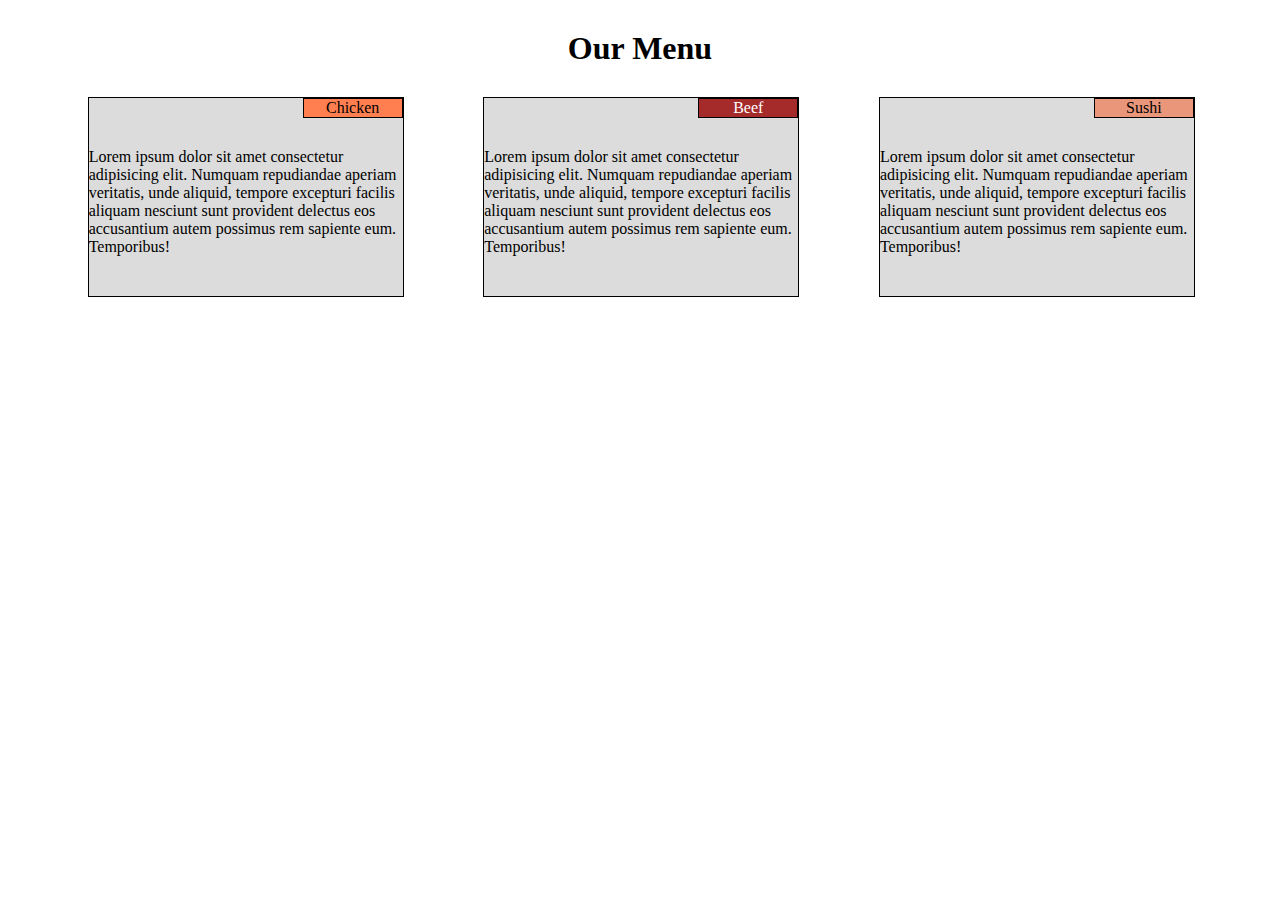
<file: assignments/index.html>
<!DOCTYPE html>
<html lang="en">
  <head>
    <meta charset="UTF-8" />
    <meta http-equiv="X-UA-Compatible" content="IE=edge" />
    <meta name="viewport" content="width=device-width, initial-scale=1.0" />
    <link rel="stylesheet" href="style.css" />
    <title>Assignment!</title>
  </head>

  <body>
    <h1>Our Menu</h1>

    <div id="c">
      <section class="one">
        <p class="chicken">Chicken</p>
        Lorem ipsum dolor sit amet consectetur adipisicing elit. Numquam
        repudiandae aperiam veritatis, unde aliquid, tempore excepturi facilis
        aliquam nesciunt sunt provident delectus eos accusantium autem possimus
        rem sapiente eum. Temporibus!
      </section>
      <section class="two">
        <p class="beed">Beef</p>
        Lorem ipsum dolor sit amet consectetur adipisicing elit. Numquam
        repudiandae aperiam veritatis, unde aliquid, tempore excepturi facilis
        aliquam nesciunt sunt provident delectus eos accusantium autem possimus
        rem sapiente eum. Temporibus!
      </section>
      <section class="three">
        <p class="sushi">Sushi</p>
        Lorem ipsum dolor sit amet consectetur adipisicing elit. Numquam
        repudiandae aperiam veritatis, unde aliquid, tempore excepturi facilis
        aliquam nesciunt sunt provident delectus eos accusantium autem possimus
        rem sapiente eum. Temporibus!
      </section>
    </div>
  </body>
</html>
</file>
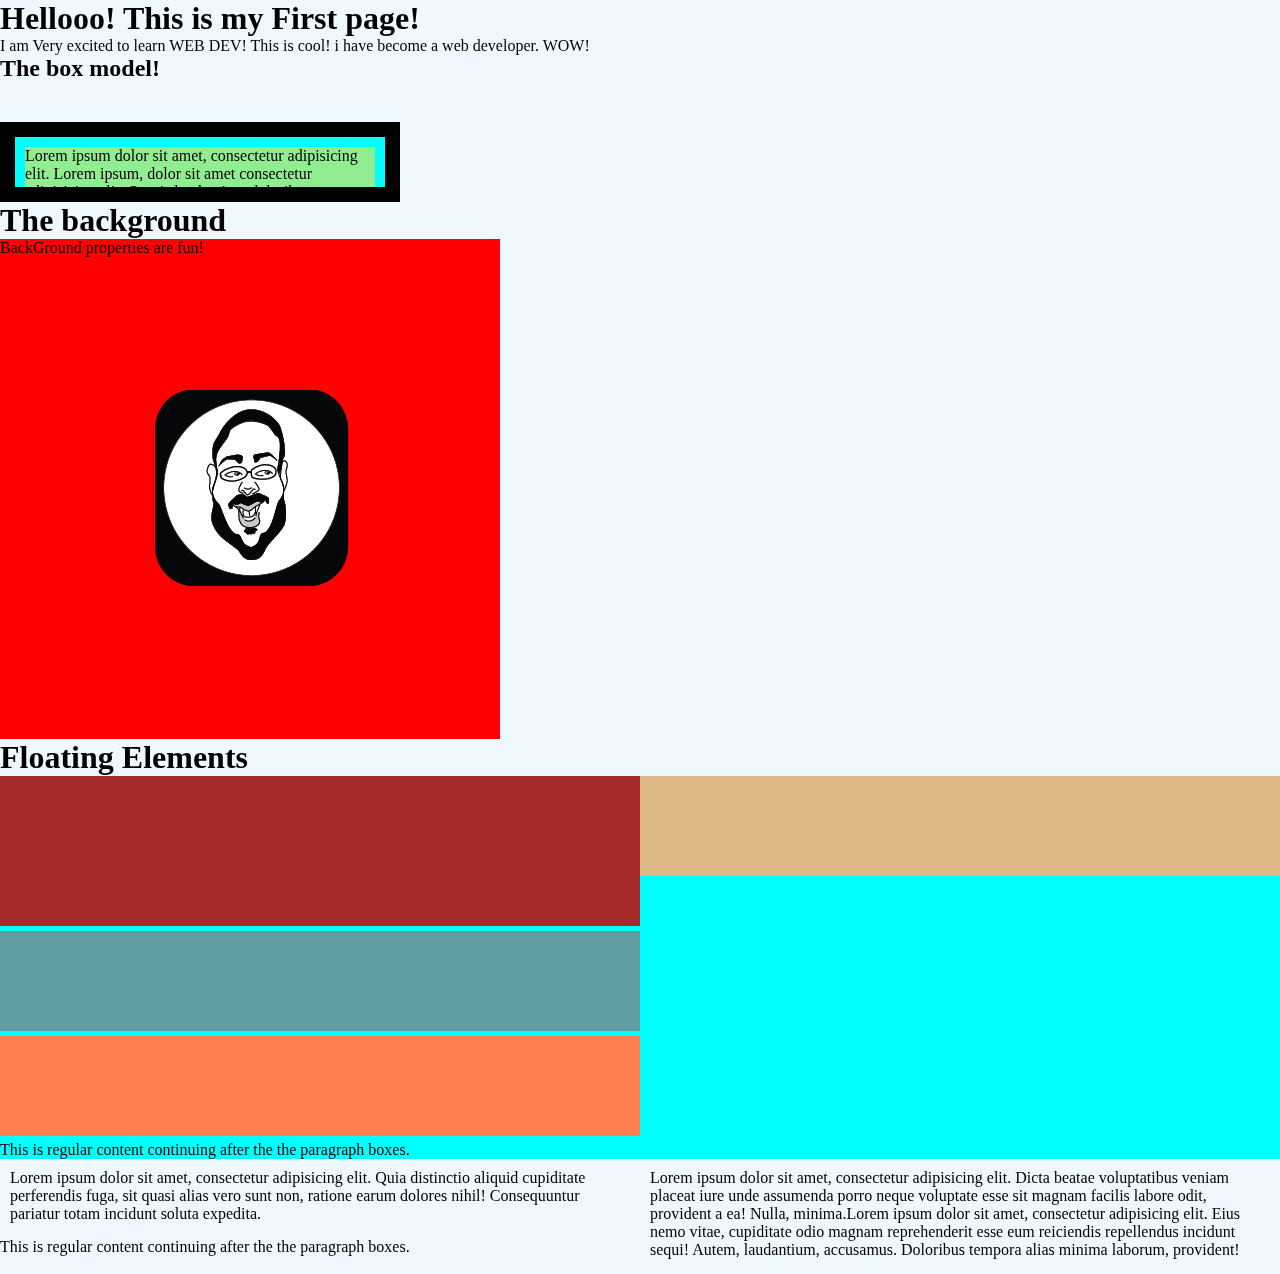
<file: site/index.html>
<!DOCTYPE html>
<html lang="en">
<head>
    <meta charset="UTF-8">
    <meta http-equiv="X-UA-Compatible" content="IE=edge">
    <meta name="viewport" content="width=device-width, initial-scale=1.0">
    <link rel="stylesheet" href="style.css">
    <title>Hello Coursera</title>
</head>
<body>
    <h1>Hellooo! This is my First page!</h1>
    I am Very excited to learn WEB DEV! This is cool!
    i have become a web developer. WOW!

    <h2>The box model!</h2>
    <div id="box">
        <div id="content">Lorem ipsum dolor sit amet, consectetur adipisicing elit. Lorem ipsum, dolor sit amet consectetur adipisicing elit. Omnis laudantium doloribus et molestias eos in unde enim placeat quas, quam cum cupiditate deleniti tempora fuga dicta reiciendis nemo maxime voluptatem! </div>
    </div>

    <h1>The background</h1>
    <div id="bg">BackGround properties are fun!</div>

    <h1>Floating Elements</h1>

    <div class="floating">
    <p id="p1"></p>
    <p id="p2"></p>
    <p id="p3"></p>
    <p id="p4"></p>
    <section>This is regular content continuing after the the paragraph boxes.</section>
    </div>

    <div class = "two_col">
        <p id="p5">Lorem ipsum dolor sit amet, consectetur adipisicing elit. Quia distinctio aliquid cupiditate perferendis fuga, sit quasi alias vero sunt non, ratione earum dolores nihil! Consequuntur pariatur totam incidunt soluta expedita.</p>
        <p id="p6">Lorem ipsum dolor sit amet, consectetur adipisicing elit. Dicta beatae voluptatibus veniam placeat iure unde assumenda porro neque voluptate esse sit magnam facilis labore odit, provident a ea! Nulla, minima.Lorem ipsum dolor sit amet, consectetur adipisicing elit. Eius nemo vitae, cupiditate odio magnam reprehenderit esse eum reiciendis repellendus incidunt sequi! Autem, laudantium, accusamus. Doloribus tempora alias minima laborum, provident!</p>
        <section>This is regular content continuing after the the paragraph boxes.</section>
    </div>

   



</body>
</html>
</file>
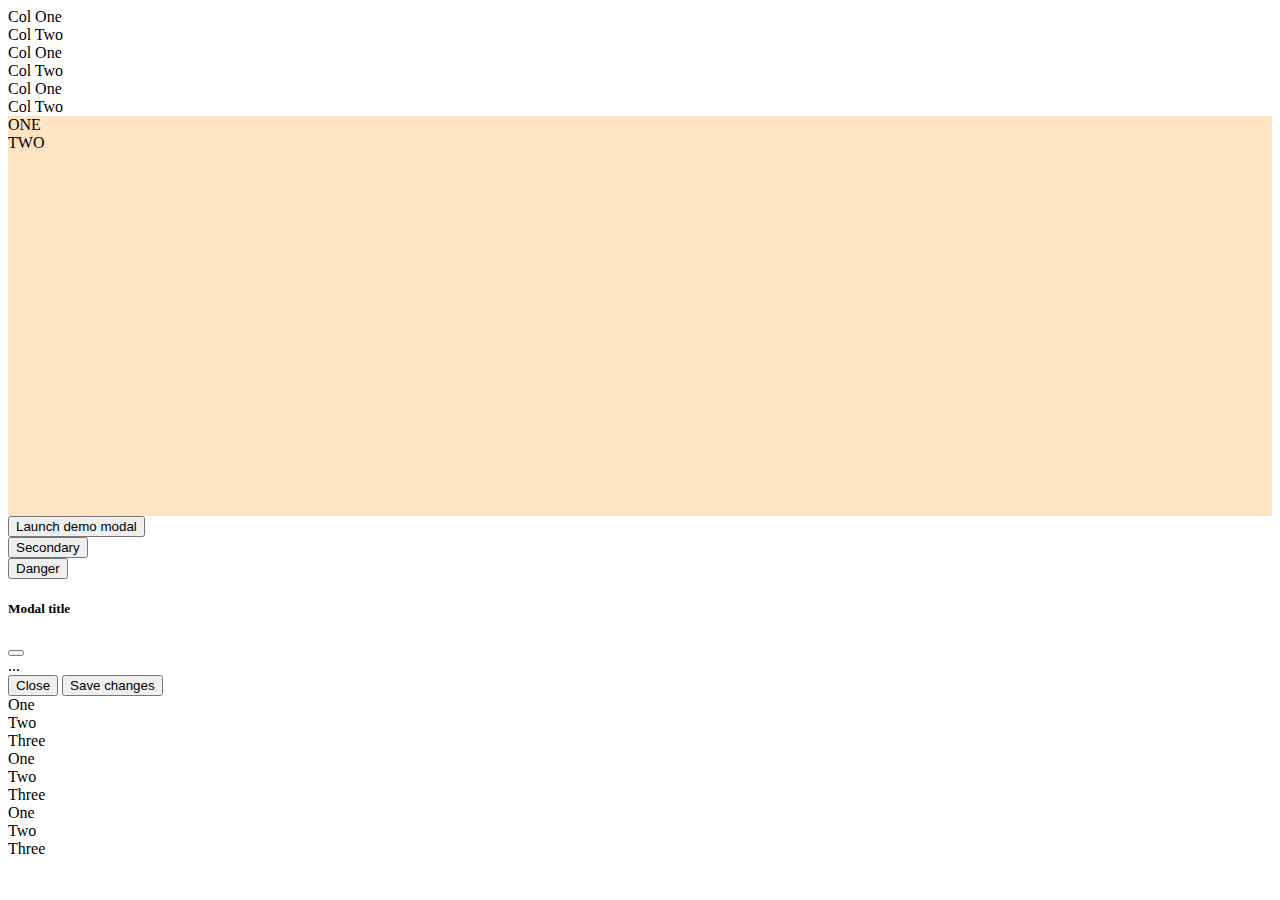
<file: site/bootstrap.html>
<!DOCTYPE html>
<html lang="en">
  <head>
    <meta charset="UTF-8" />
    <meta http-equiv="X-UA-Compatible" content="IE=edge" />
    <meta name="viewport" content="width=device-width, initial-scale=1.0" />
    <title>Bootstrap Starter Page</title>
    <link
      href="https://cdn.jsdelivr.net/npm/bootstrap@5.0.2/dist/css/bootstrap.min.css"
      rel="stylesheet"
      integrity="sha384-EVSTQN3/azprG1Anm3QDgpJLIm9Nao0Yz1ztcQTwFspd3yD65VohhpuuCOmLASjC"
      crossorigin="anonymous"
    />
  </head>
  <body>
    <style>
      .my-custom-row {
        background-color: bisque;
        height: 400px;
      }
    </style>

    <div class="container">
      <div class="row">
        <div class="col-sm-12 col-md-6 col-lg-2">Col One</div>
        <div class="col-sm-12 col-md-6 col-lg-8">Col Two</div>
      </div>

      <div class="row">
        <div class="col-sm-6 order-sm-2">Col One</div>
        <div class="col-sm-6 order-sm-1">Col Two</div>
      </div>

      <div class="row">
        <div class="col-sm-4 offset-2">Col One</div>
        <div class="col-sm-4 offset-1">Col Two</div>
      </div>

      <div
        class="row my-custom-row justify-content-center align-items-center gx-5"
      >
        <div class="col-sm-4"><div class="p-3 border bg-light">ONE</div></div>
        <div class="col-sm-4"><div class="p-3 border bg-light">TWO</div></div>
      </div>

      <div class="row">
        <div class="col">
          <!-- Button trigger modal -->
          <button
            type="button"
            class="btn btn-primary"
            data-bs-toggle="modal"
            data-bs-target="#exampleModal"
          >
            Launch demo modal
          </button>
        </div>
        <div class="col">
          <button type="button" class="btn btn-secondary">Secondary</button>
        </div>
        <div class="col">
          <button type="button" class="btn btn-danger">Danger</button>
        </div>
      </div>
    </div>

    <!-- Modal -->
    <div
      class="modal fade"
      id="exampleModal"
      tabindex="-1"
      aria-labelledby="exampleModalLabel"
      aria-hidden="true"
    >
      <div class="modal-dialog">
        <div class="modal-content">
          <div class="modal-header">
            <h5 class="modal-title" id="exampleModalLabel">Modal title</h5>
            <button
              type="button"
              class="btn-close"
              data-bs-dismiss="modal"
              aria-label="Close"
            ></button>
          </div>
          <div class="modal-body">...</div>
          <div class="modal-footer">
            <button
              type="button"
              class="btn btn-secondary"
              data-bs-dismiss="modal"
            >
              Close
            </button>
            <button type="button" class="btn btn-primary">Save changes</button>
          </div>
        </div>
      </div>
    </div>

    <div class="container-fluid">
      <div class="row border bg-danger">
        <div class="col-md-4 col-sm-6">One</div>
        <div class="col-md-4 col-sm-6">Two</div>
        <div class="col-md-4 col-sm-6">Three</div>
      </div>

      <div class="row border bg-danger">
        <div class="col-md-4 col-sm-6">One</div>
        <div class="col-md-4 col-sm-6">Two</div>
        <div class="col-md-4 col-sm-6">Three</div>
      </div>

      <div class="row border bg-danger">
        <div class="col-xs-6">One</div>
        <div class="col-xs-6">Two</div>
        <div class="col-xs-6">Three</div>
      </div>
    </div>

    <script
      src="https://cdn.jsdelivr.net/npm/bootstrap@5.0.2/dist/js/bootstrap.bundle.min.js"
      integrity="sha384-MrcW6ZMFYlzcLA8Nl+NtUVF0sA7MsXsP1UyJoMp4YLEuNSfAP+JcXn/tWtIaxVXM"
      crossorigin="anonymous"
    ></script>
  </body>
</html>
</file>
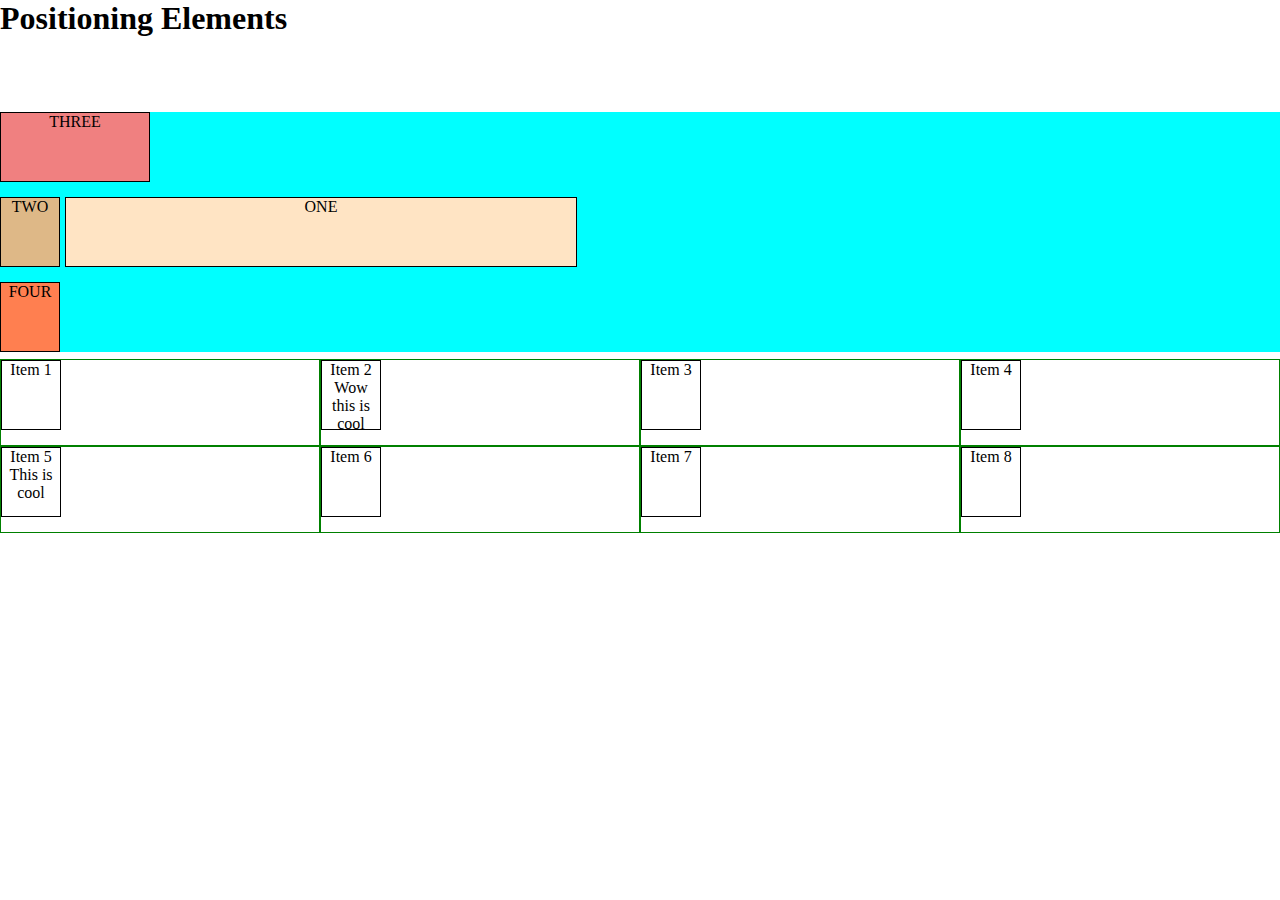
<file: site/positioning.html>
<!DOCTYPE html>
<html lang="en">
<head>
    <meta charset="UTF-8">
    <meta http-equiv="X-UA-Compatible" content="IE=edge">
    <meta name="viewport" content="width=device-width, initial-scale=1.0">
    <title>Positioning</title>
    <style>
        * {
          box-sizing: border-box;
          margin: 0;
          padding: 0;
        }
        h1 {
          margin-bottom: 15px;
        }
        
        #container {
          background-color: #00FFFF;
          position: relative;
          top: 60px;
          
        }
        p {
          width: 60px;
          height: 70px;
          border: 1px solid black;
          margin-bottom: 15px;
          text-align: center;
          
        }
        #p1 {
          background-color: #A52A2A;
          position: relative;
          top: 85px;
          left: 65px;
        }
        #p2 {
          background-color: #DEB887;
        }
        #p3 {
          background-color: #5F9EA0;
          position: absolute;
          top:0;
          left: 0;
        }
        #p4 {
          background-color: #FF7F50;
        }

        .row{
          width: 100%;
        }
        
        

  /********** Large devices only **********/     
  @media (min-width: 1200px) {

    #p1{
            background-color: bisque;
            width: 40%;
          }

          #p3{
            background-color: lightcoral;
            width: 150px;
          }

  .col-lg-1, .col-lg-2, .col-lg-3, .col-lg-4, .col-lg-5, .col-lg-6, .col-lg-7, .col-lg-8, .col-lg-9, .col-lg-10, .col-lg-11, .col-lg-12 {
    float: left;
    border: 1px solid green;
  }
  /* For 12 col design: 100% / 12 = 8 */
  .col-lg-1 {
    width: 8.33%;
  }
  /* 100% / 12 * 2 = 16 */
  .col-lg-2 {
    width: 16.66%;
  }
  .col-lg-3 {
    width: 25%;
  }
  .col-lg-4 {
    width: 33.33%;
  }
  .col-lg-5 {
    width: 41.66%;
  }
  .col-lg-6 {
    width: 50%;
  }
  .col-lg-7 {
    width: 58.33%;
  }
  .col-lg-8 {
    width: 66.66%;
  }
  .col-lg-9 {
    width: 74.99%;
  }
  .col-lg-10 {
    width: 83.33%;
  }
  .col-lg-11 {
    width: 91.66%;
  }
  .col-lg-12 {
    width: 100%;
  }
}


/********** Medium devices only **********/
@media (min-width: 992px) and (max-width: 1199px){
          #p1{
            background-color:chocolate;
            width: 30%;
          }
          #p3{
            background-color: red;
            width: 100px;
          }
        

  .col-md-1, .col-md-2, .col-md-3, .col-md-4, .col-md-5, .col-md-6, .col-md-7, .col-md-8, .col-md-9, .col-md-10, .col-md-11, .col-md-12 {
    float: left;
    border: 1px solid green;
  }
  .col-md-1 {
    width: 8.33%;
  }
  .col-md-2 {
    width: 16.66%;
  }
  .col-md-3 {
    width: 25%;
  }
  .col-md-4 {
    width: 33.33%;
  }
  .col-md-5 {
    width: 41.66%;
  }
  .col-md-6 {
    width: 50%;
  }
  .col-md-7 {
    width: 58.33%;
  }
  .col-md-8 {
    width: 66.66%;
  }
  .col-md-9 {
    width: 74.99%;
  }
  .col-md-10 {
    width: 83.33%;
  }
  .col-md-11 {
    width: 91.66%;
  }
  .col-md-12 {
    width: 100%;
  }
}
        
        </style>
</head>
<body>
    <h1>Positioning Elements</h1>

    <div id="container">
    <p id="p1">ONE</p>
    <p id="p2">TWO</p>
    <p id="p3">THREE</p>
    <p id="p4">FOUR</p>
    </div>


    <h1>Responsive Layout</h1>

    <div class="row">
      <div class="col-lg-3 col-md-6"><p>Item 1</p></div>
      <div class="col-lg-3 col-md-6"><p>Item 2 Wow this is cool</p></div>
      <div class="col-lg-3 col-md-6"><p>Item 3</p></div>
      <div class="col-lg-3 col-md-6"><p>Item 4</p></div>
      <div class="col-lg-3 col-md-6"><p>Item 5 This is cool</p></div>
      <div class="col-lg-3 col-md-6"><p>Item 6</p></div>
      <div class="col-lg-3 col-md-6"><p>Item 7</p></div>
      <div class="col-lg-3 col-md-6"><p>Item 8</p></div>
    </div>
</body>
</html>
</file>
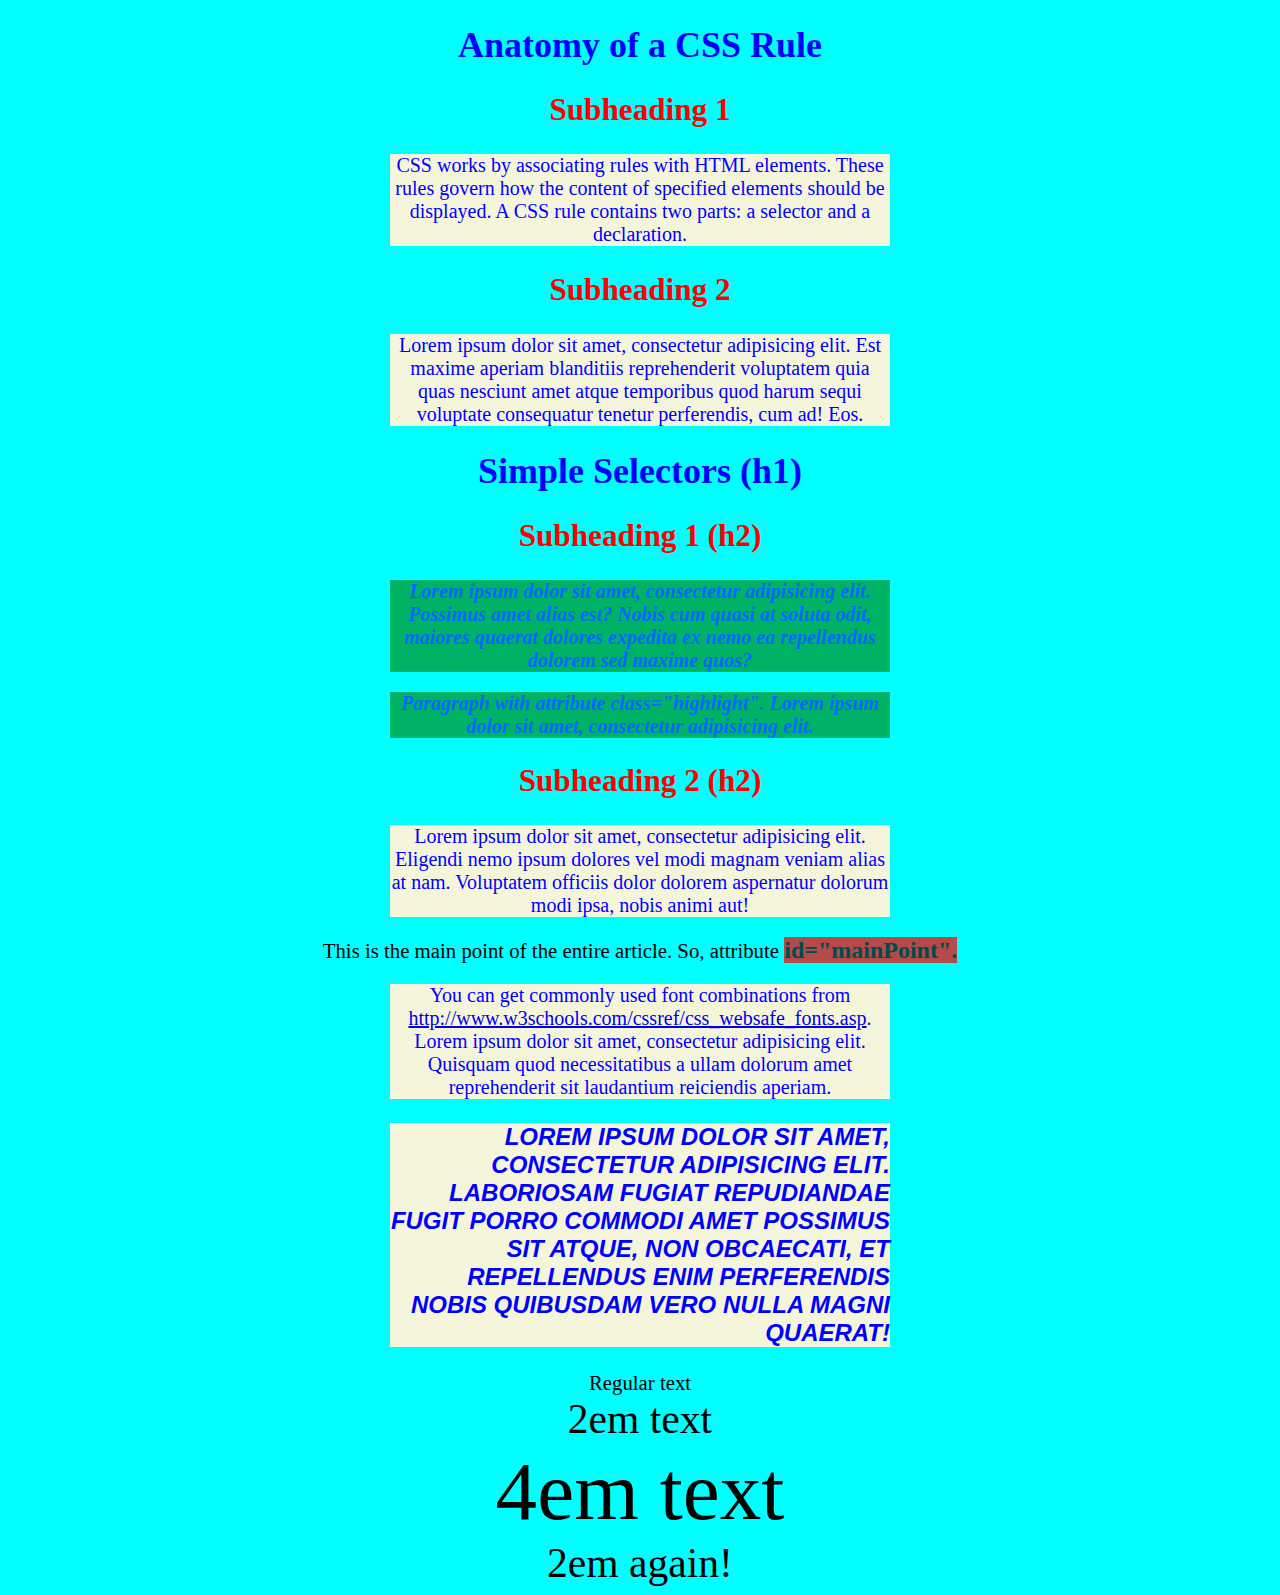
<file: site/Random.html>
<!DOCTYPE html>
<html lang = 'en'>
    <head>
        <meta charset="utf-8">
        <title>Anatomy of a CSS Rule</title>
        <style>
            p {
              color: blue;
              font-size: 20px;
              width: 500px;
              background-color: beige;
              margin-left: auto;
              margin-right: auto;
              
            }
            body{
                background-color: aqua;
                font-size: 130%;
            }
            
            h1 {
              color:brown;
              font-size: 36px;
              text-align: center;
            }


            /* all h2 elements */
            h2 {
            color: red;
            text-align: center;
            }


            /* all with class="highlight" */
            .highlight {
            font-size: 20px;
            font-weight: bold;
            font-style: italic;
            background-color: green;
            opacity: .6;
            }

            /* element with id="mainPoint" */
            #mainPoint {
            font-size: 24px;
            font-weight: bold;
            background-color: red;
            opacity: .7;
            }

            /* all p AND h1 elements */
            h1, p{
            color: blue;
            text-align: center;
            }


            .style {
            font-family: Arial, Helvetica, sans-serif;
            color: #0000ff;
            font-style: italic;
            font-weight: bold;
            font-size: 24px; /* points (pt) are used in print, not screen.*/
            text-transform: uppercase;
            text-align: right;  
            }

            div{
              text-align: center;
            }
        
            </style>
    </head>
    <body>
        <h1>Anatomy of a CSS Rule</h1>
        <h2>Subheading 1</h2>
        <p>CSS works by associating rules with HTML elements. These rules govern how the content of specified elements should be displayed. A CSS rule contains two parts: a selector and a declaration.</p>
        <h2>Subheading 2</h2>
        <p>Lorem ipsum dolor sit amet, consectetur adipisicing elit. Est maxime aperiam blanditiis reprehenderit voluptatem quia quas nesciunt amet atque temporibus quod harum sequi voluptate consequatur tenetur perferendis, cum ad! Eos.</p>


        <h1>Simple Selectors (h1)</h1>
<h2>Subheading 1 (h2)</h2>
<p class="highlight">Lorem ipsum dolor sit amet, consectetur adipisicing elit. Possimus amet alias est? Nobis cum quasi at soluta odit, maiores quaerat dolores expedita ex nemo ea repellendus dolorem sed maxime quos?</p>
<p class="highlight">Paragraph with attribute class="highlight". Lorem ipsum dolor sit amet, consectetur adipisicing elit.</p>
<h2>Subheading 2 (h2)</h2>
<p>Lorem ipsum dolor sit amet, consectetur adipisicing elit. Eligendi nemo ipsum dolores vel modi magnam veniam alias at nam. Voluptatem officiis dolor dolorem aspernatur dolorum modi ipsa, nobis animi aut!</p>
<div>This is the main point of the entire article. So, attribute 
<span id="mainPoint">id="mainPoint".</span> </div>


<p>You can get commonly used font combinations from <a href="http://www.w3schools.com/cssref/css_websafe_fonts.asp">http://www.w3schools.com/cssref/css_websafe_fonts.asp</a>. Lorem ipsum dolor sit amet, consectetur adipisicing elit. Quisquam quod necessitatibus a ullam dolorum amet reprehenderit sit laudantium reiciendis aperiam. </p>
<p class="style">Lorem ipsum dolor sit amet, consectetur adipisicing elit. Laboriosam fugiat repudiandae fugit porro commodi amet possimus sit atque, non obcaecati, et repellendus enim perferendis nobis quibusdam vero nulla magni quaerat!</p>

<div>Regular text</div>
<div style="font-size: 2em;">2em text
  <div style="font-size: 2em;">4em text
    <div style="font-size: .5em;">2em again!</div>
  </div>

    </body>
</html>
</file>
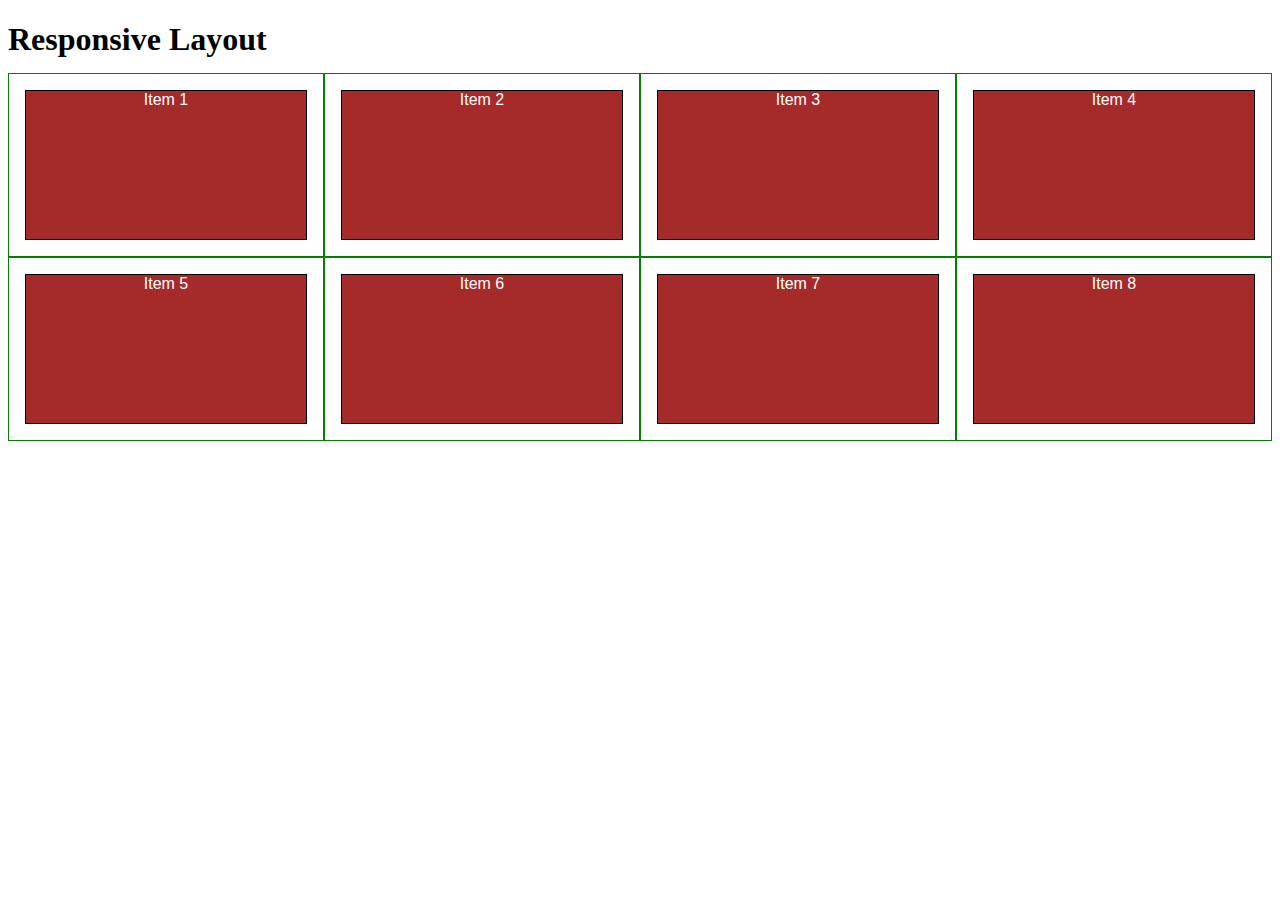
<file: site/responsiveness.html>
<!DOCTYPE html>
<html>
<head>
<meta charset="utf-8">
<meta name="viewport" content="width=device-width, initial-scale=1">
<title>Responsive Layout</title>
<style>

/********** Base styles **********/
* {
  box-sizing: border-box;
}
h1 {
  margin-bottom: 15px;
}

p {
  border: 1px solid black;
  background-color: #A52A2A;
  width: 90%;
  height: 150px;
  margin-right: auto;
  margin-left: auto;
  font-family: Helvetica;
  color: white;
  text-align: center;
}

/* Simple Responsive Framework. */
.row {
  width: 100%;
}

/********** Large devices only **********/
@media (min-width: 1200px) {
  .col-lg-1, .col-lg-2, .col-lg-3, .col-lg-4, .col-lg-5, .col-lg-6, .col-lg-7, .col-lg-8, .col-lg-9, .col-lg-10, .col-lg-11, .col-lg-12 {
    float: left;
    border: 1px solid green;
  }
  .col-lg-1 {
    width: 8.33%;
  }
  .col-lg-2 {
    width: 16.66%;
  }
  .col-lg-3 {
    width: 25%;
  }
  .col-lg-4 {
    width: 33.33%;
  }
  .col-lg-5 {
    width: 41.66%;
  }
  .col-lg-6 {
    width: 50%;
  }
  .col-lg-7 {
    width: 58.33%;
  }
  .col-lg-8 {
    width: 66.66%;
  }
  .col-lg-9 {
    width: 74.99%;
  }
  .col-lg-10 {
    width: 83.33%;
  }
  .col-lg-11 {
    width: 91.66%;
  }
  .col-lg-12 {
    width: 100%;
  }
}

/********** Medium devices only **********/
@media (min-width: 992px) and (max-width: 1199px) {
  .col-md-1, .col-md-2, .col-md-3, .col-md-4, .col-md-5, .col-md-6, .col-md-7, .col-md-8, .col-md-9, .col-md-10, .col-md-11, .col-md-12 {
    float: left;
    border: 1px solid green;
  }
  .col-md-1 {
    width: 8.33%;
  }
  .col-md-2 {
    width: 16.66%;
  }
  .col-md-3 {
    width: 25%;
  }
  .col-md-4 {
    width: 33.33%;
  }
  .col-md-5 {
    width: 41.66%;
  }
  .col-md-6 {
    width: 50%;
  }
  .col-md-7 {
    width: 58.33%;
  }
  .col-md-8 {
    width: 66.66%;
  }
  .col-md-9 {
    width: 74.99%;
  }
  .col-md-10 {
    width: 83.33%;
  }
  .col-md-11 {
    width: 91.66%;
  }
  .col-md-12 {
    width: 100%;
  }
}

</style>
</head>
<body>
<h1>Responsive Layout</h1>

<div class="row">
  <div class="col-lg-3 col-md-6"><p>Item 1</p></div>
  <div class="col-lg-3 col-md-6"><p>Item 2</p></div>
  <div class="col-lg-3 col-md-6"><p>Item 3</p></div>
  <div class="col-lg-3 col-md-6"><p>Item 4</p></div>
  <div class="col-lg-3 col-md-6"><p>Item 5</p></div>
  <div class="col-lg-3 col-md-6"><p>Item 6</p></div>
  <div class="col-lg-3 col-md-6"><p>Item 7</p></div>
  <div class="col-lg-3 col-md-6"><p>Item 8</p></div>
</div>

</body>
</html>
</file>
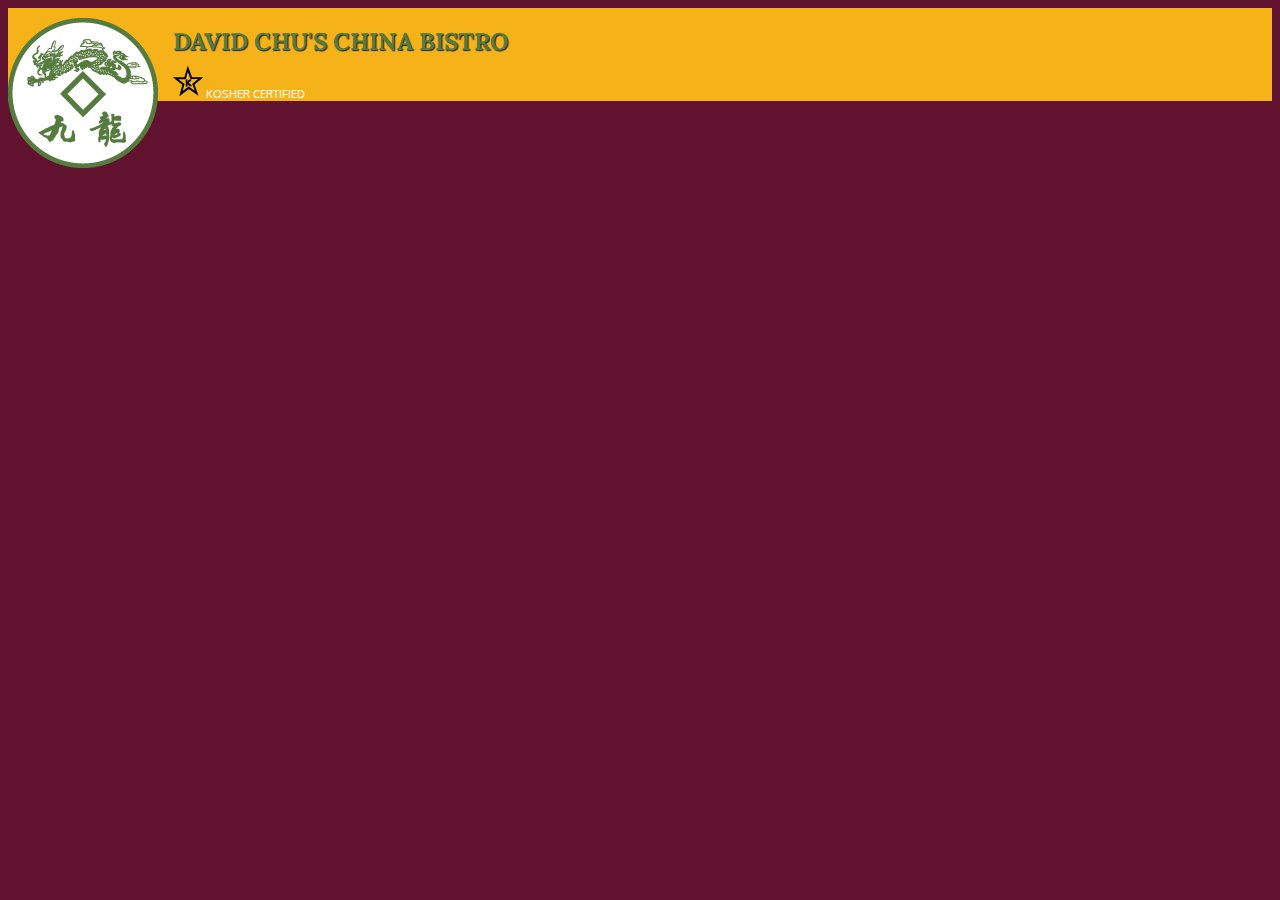
<file: site/restaurant.html>
<!DOCTYPE html>
<html lang="en">
  <head>
    <meta charset="UTF-8" />
    <meta http-equiv="X-UA-Compatible" content="IE=edge" />
    <meta name="viewport" content="width=device-width, initial-scale=1.0" />
    <title>David Chu's China Bistro</title>
    <link
      href="https://cdn.jsdelivr.net/npm/bootstrap@5.2.0-beta1/dist/css/bootstrap.min.css"
      rel="stylesheet"
      integrity="sha384-0evHe/X+R7YkIZDRvuzKMRqM+OrBnVFBL6DOitfPri4tjfHxaWutUpFmBp4vmVor"
      crossorigin="anonymous"
    />
    <!-- <link rel="preconnect" href="https://fonts.googleapis.com" />
    <link rel="preconnect" href="https://fonts.gstatic.com" crossorigin /> -->
    <link
      href="https://fonts.googleapis.com/css2?family=Oxygen:wght@300;400;700&display=swap"
      rel="stylesheet"
    />
    <link
      href="https://fonts.googleapis.com/css?family=Lora"
      rel="stylesheet"
      type="text/css"
    />

    <style>
      body {
        font-family: "Oxygen", sans-serif;
        background-color: #61122f;
        font-size: 16px;
        color: white;
        /* font-weight: 400; */
      }
      #header-nav {
        background-color: #f6b319;
        border-radius: 0;
        border: 0;
      }
      #logo-img {
        background: url("images/restaurant-logo_large.png") no-repeat;
        width: 150px;
        height: 150px;
        margin: 10px 15px 10px 0;
        float: left;
      }
      /* .leftt {
        float: left;
      } */
      .navbar-brand {
        padding-top: 25px;
      }

      .navbar-brand h1 {
        font-family: "Lora", serif;
        color: #557c3e;
        font-size: 1.5em;
        text-transform: uppercase;
        font-weight: bold;
        text-shadow: 1px 1px 1px #222;
        margin-top: 0;
        margin-bottom: 0;
        line-height: 0.75;
      }
      .navbar-brand a,
      .navbar-brand a:hover,
      .navbar-brand a:focus {
        text-decoration: none;
      }
      .navbar-brand p {
        text-transform: uppercase;
        font-size: 0.7em;
        margin-top: 15px;
      }
      .navbar-brand p span {
        vertical-align: middle;
      }
    </style>
  </head>
  <body>
    <header>
      <nav id="header-nav" class="navbar navbar-default">
        <div class="container">
          <div class="navbar-header">
            <a href="restaurant.html" class="leftt d-none d-md-block">
              <div id="logo-img"></div>
            </a>

            <div class="navbar-brand">
              <a href="restaurant.html"><h1>David Chu's China Bistro</h1></a>
              <p>
                <img src="images/star-k-logo.png" alt="Kosher certification" />
                <span>Kosher Certified</span>
              </p>
            </div>
          </div>
        </div>
      </nav>
    </header>

    <script
      src="https://cdn.jsdelivr.net/npm/bootstrap@5.2.0-beta1/dist/js/bootstrap.bundle.min.js"
      integrity="sha384-pprn3073KE6tl6bjs2QrFaJGz5/SUsLqktiwsUTF55Jfv3qYSDhgCecCxMW52nD2"
      crossorigin="anonymous"
    ></script>
  </body>
</html>
</file>
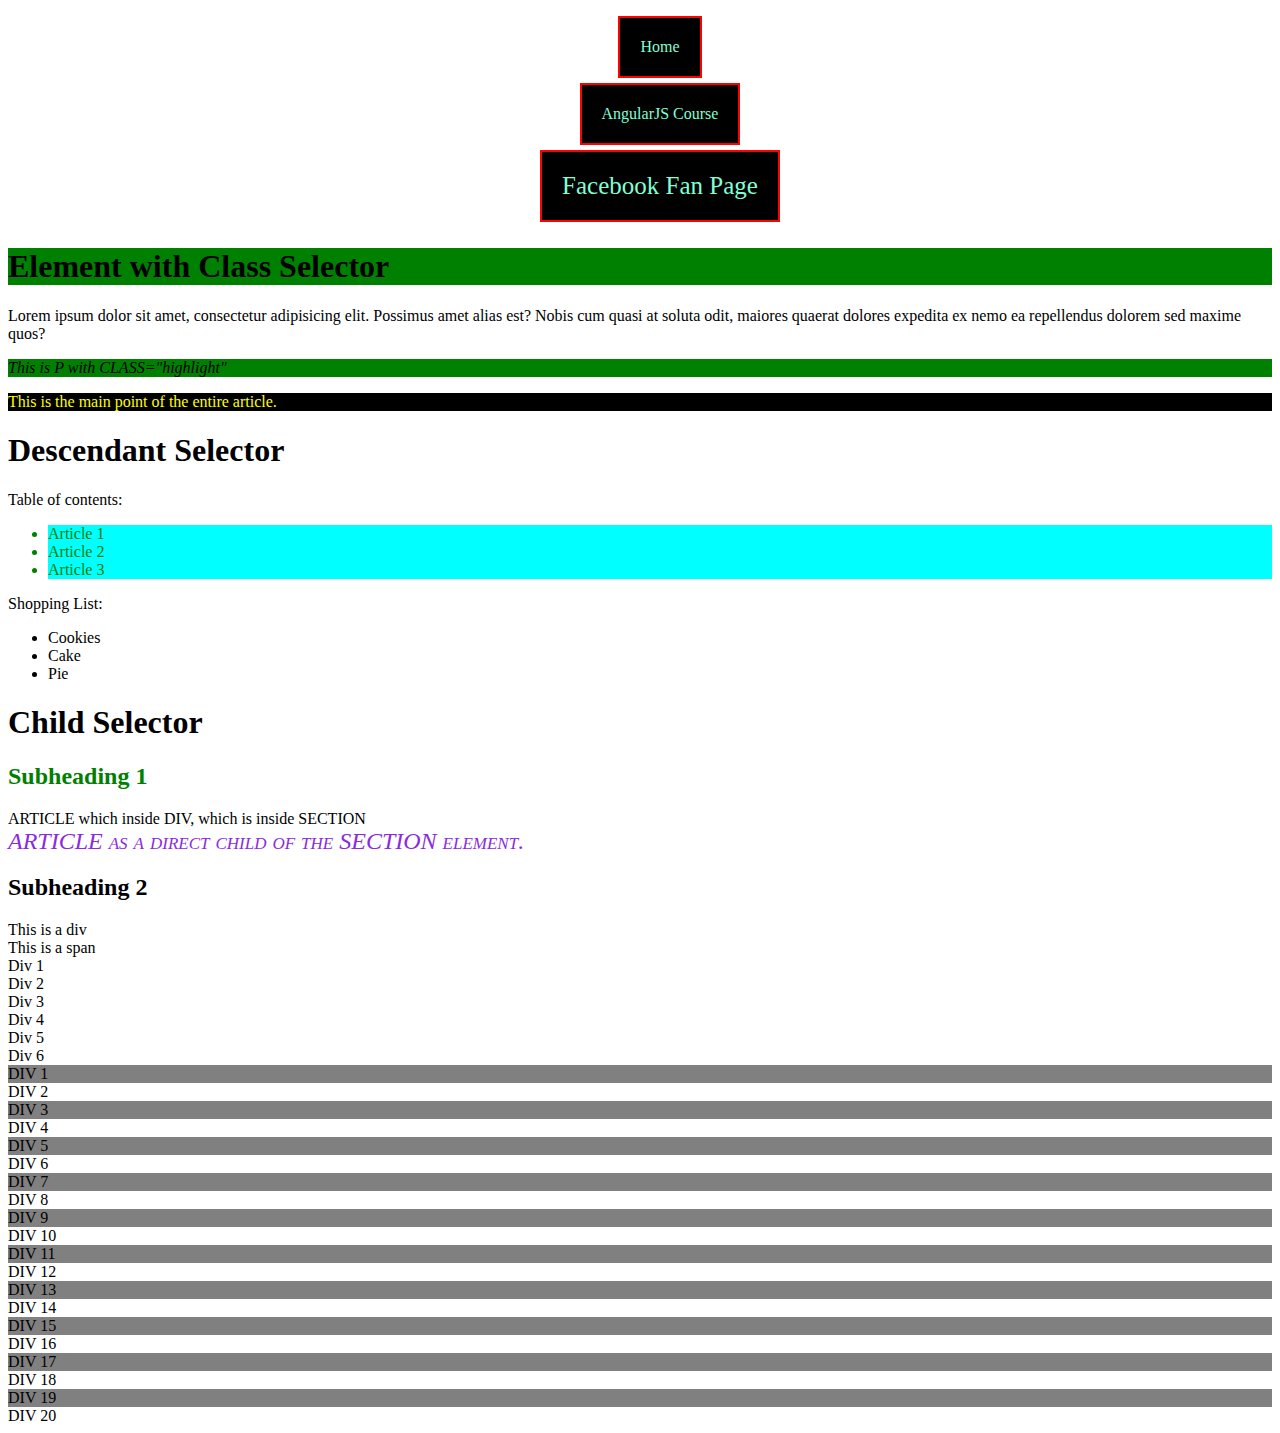
<file: site/selectors.html>
<!DOCTYPE html>
<html lang="en">
<head>
    <meta charset="UTF-8">
    <meta http-equiv="X-UA-Compatible" content="IE=edge">
    <meta name="viewport" content="width=device-width, initial-scale=1.0">
    <title>Selectors</title>
    <style>

        /* all with class="highlight" */
        .highlight {
          background-color: green;
        }
        
        /* all p elements with class="highlight" */
        p.highlight {  
          font-style: italic;
        }
        
        /* all elements with class 'highlight' as well as with class 'mainpoint'. */
        .mainpoint.highlight {
          color: yellow;
          background-color: black;
        }
        
        /* all li elements that are inside a section element. */
        section li {
        color: green;
        background-color: aqua;
        }

        /* any article element which is a direct child of a section element,i.e., any article element whose immediate parent is a section element. */
        section > article {
        color: blueviolet;
        font-size: 24px;
        font-family: 'Times New Roman', Times, serif;
        font-variant: small-caps;
        font-style: italic ;
        }

        /* any h2 element which is a direct child of a section element,i.e., any h2 element whose immediate parent is a section element. */
        section > h2 {
        color: green;
        }


        a:hover div:nth-child(5) {
        font-size: 24px;
        }

        header ul li{
          list-style: none;
          display: flex;
          justify-content: center;
        }

        a:link, a:visited{
          color:aquamarine;
          text-decoration: none;
          background-color: black;        
          border: 2px solid red;
          margin-bottom: 5px;
          padding: 20px;
          display: block;
          width:fit-content;
        }

        a:hover, a:active{
          background-color: red;
  color: purple;
        }

        header li:nth-child(3){
          font-size: 25px;
        }

        section div:nth-child(odd){
          background-color: gray;
        }

        section div:nth-child(4):hover{
          font-size: 50px;
          background-color: aqua;
          cursor: pointer;
        }
        </style>
</head>
<body>
  <header>
    <ul>
      <li><a href="/">Home</a></li>
      <li><a href="http://goo.gl/V0Wl6s" target="_blank">AngularJS Course</a></li>
      <li><a href="http://www.facebook.com/CourseraWebDev" target="_blank">Facebook Fan Page</a></li>
    </ul>
  </header>
    <h1 class="highlight">Element with Class Selector</h1>
<p>Lorem ipsum dolor sit amet, consectetur adipisicing elit. Possimus amet alias est? Nobis cum quasi at soluta odit, maiores quaerat dolores expedita ex nemo ea repellendus dolorem sed maxime quos?</p>
<p class="highlight">This is P with CLASS="highlight"</p>
<div class="mainpoint highlight">This is the main point of the entire article.
</div>

<h1>Descendant Selector</h1>
<section>
  Table of contents:
  <ul>
    <li>Article 1</li>
    <li>Article 2</li>
    <li>Article 3</li>
  </ul>
</section>
<article>
  Shopping List:
  <ul>
    <li>Cookies</li>
    <li>Cake</li>
    <li>Pie</li>
  </ul>
</article>

<h1>Child Selector</h1>
<section>
  <h2>Subheading 1</h2>
  <div>
    <article>ARTICLE which inside DIV, which is inside SECTION</article>
  </div>
</section>
<section>
  <article>ARTICLE as a direct child of the SECTION element.</article>
</section>
<h2>Subheading 2</h2>


<div>This is a div</div>
<span>This is a span</span>

<a>
  <div>Div 1</div>
  <div>Div 2</div>
  <div>Div 3</div>
  <div>Div 4</div>
  <div>Div 5</div>
  <div>Div 6</div>
</a>

<section>
  <div>DIV 1</div>
  <div>DIV 2</div>
  <div>DIV 3</div>
  <div>DIV 4</div>
  <div>DIV 5</div>
  <div>DIV 6</div>
  <div>DIV 7</div>
  <div>DIV 8</div>
  <div>DIV 9</div>
  <div>DIV 10</div>
  <div>DIV 11</div>
  <div>DIV 12</div>
  <div>DIV 13</div>
  <div>DIV 14</div>
  <div>DIV 15</div>
  <div>DIV 16</div>
  <div>DIV 17</div>
  <div>DIV 18</div>
  <div>DIV 19</div>
  <div>DIV 20</div>
</section>

</body>
</html>
</file>
<file: assignments/style.css>
* {
  box-sizing: border-box;
}
h1 {
  text-align: center;
  margin: 30px 0 30px 0;
}

#c {
  width: 100%;
}

section {
  position: relative;
  border: 1px solid black;
  width: 90%;
  padding-top: 50px;
  height: 200px;
  background-color: gainsboro;
  margin-right: auto;
  margin-left: auto;
  margin-bottom: 25px;
}

p {
  position: absolute;
  top: 0;
  right: 0;
  border: 1px solid black;
  text-align: center;
  width: 100px;
  margin: 0px;
}
.chicken {
  background-color: coral;
}
.beed {
  background-color: brown;
  color: white;
}
.sushi {
  background-color: darksalmon;
}

/*Media Queries */
@media (min-width: 992px) {
  section {
    float: left;
    width: 25%;
    margin-left: 6.3%;
  }
}

@media (min-width: 768px) and (max-width: 991px) {
  section {
    float: left;
    margin-left: 3%;
  }

  .one,
  .two {
    width: 45%;
    margin-right: 2%;
    margin-left: 2%;
  }
  .three {
    width: 94%;
    margin-left: 2%;
    margin-right: 2%;
  }
}
</file>
<file: site/style.css>
* {
  box-sizing: border-box;
  margin: 0;
  padding: 0;
}

body {
  background-color: aliceblue;
}

h2 {
  margin-bottom: 40px;
}
#box {
  background-color: aqua;
  padding: 10px; /* top right bottom left */
  border: 15px solid black;
  margin-top: 15px;
  width: 400px;
  height: 80px;
  overflow: auto;
}

#content {
  background-color: lightgreen;
}

#bg {
  width: 500px;
  height: 500px;
  background-color: aquamarine;
  background: url("yaakov.png") no-repeat center red;
}

p {
  width: 50%;
  /* border: 1px solid black; */
  /* margin:10px; */
  margin-bottom: 5px;
  padding: 10px;
}

.floating {
  background-color: #00ffff;
}

#p1 {
  background-color: #a52a2a;
  float: left;
  height: 150px;
}
#p2 {
  background-color: #deb887;
  float: right;
  height: 100px;
}
#p3 {
  background-color: #5f9ea0;
  clear: both;
  height: 100px;
}
#p4 {
  background-color: #ff7f50;
  height: 100px;
}

section {
  clear: left;
}

#p5 {
  float: left;
}

#p6 {
  float: right;
}
</file>
